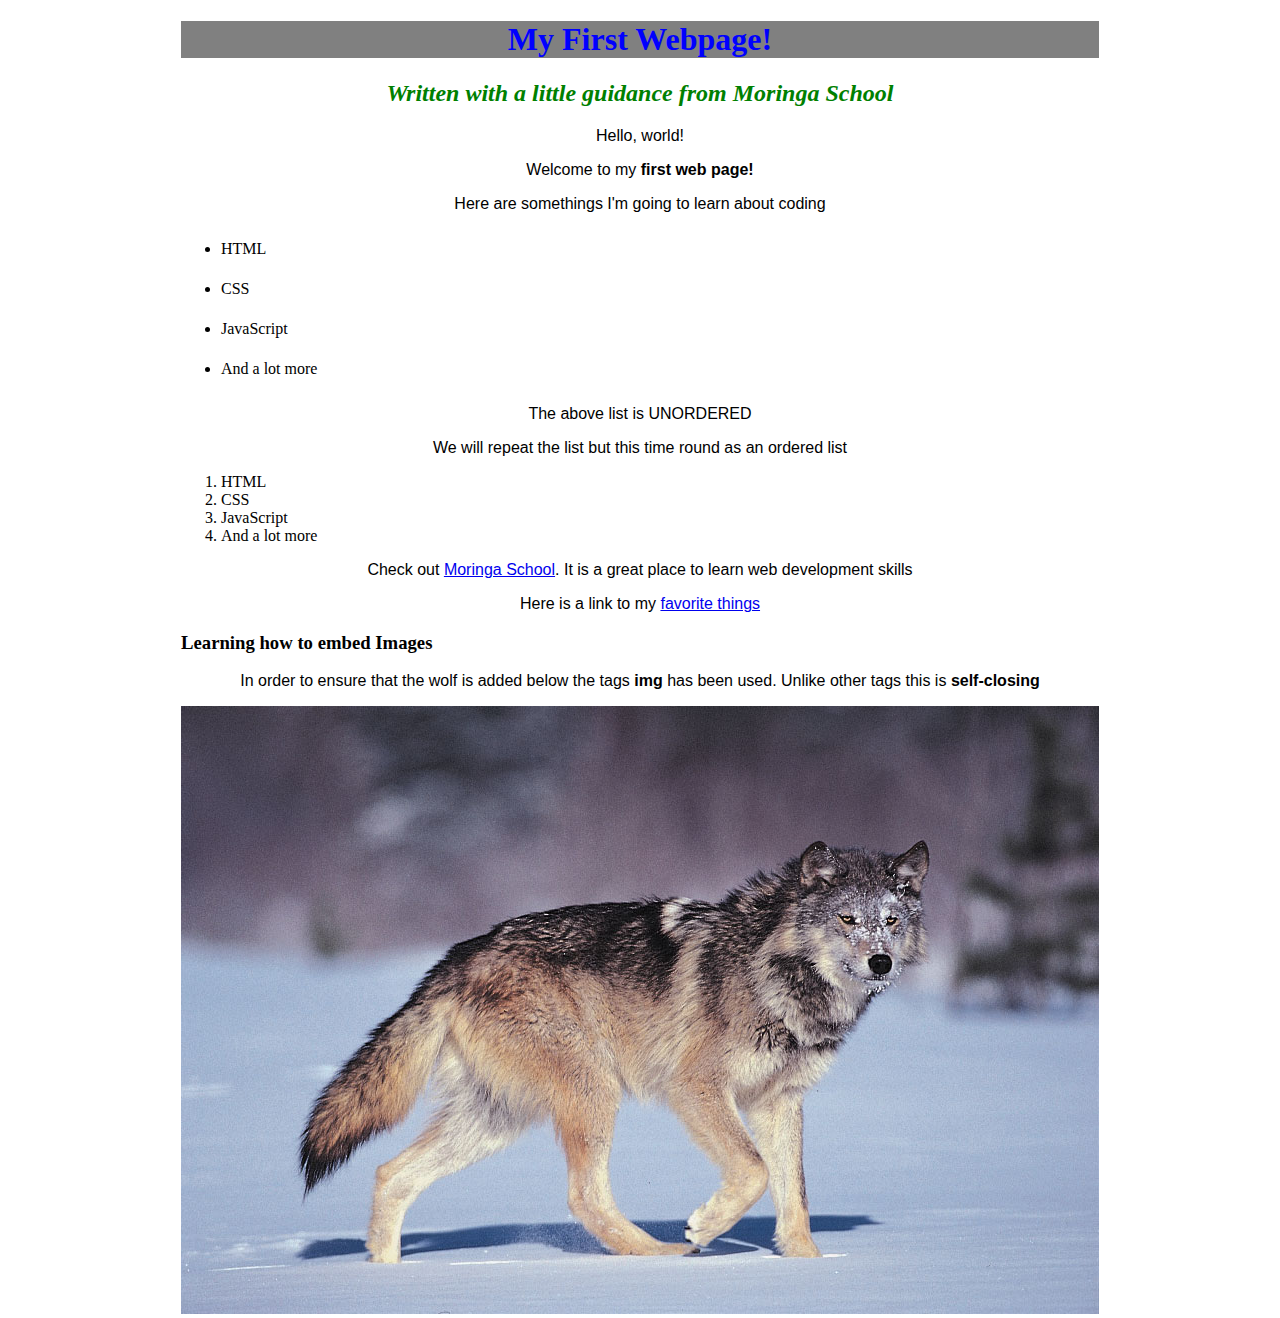
<file: index.html>
<!DOCTYPE html>
<html>
  <head>
    <title>My First Webpage!</title>
    <link rel="shortcut icon" href="/favicon.ico">
    <link rel="stylesheet" href="css/styles.css" type="text/css">
  </head>
  <body>
    <h1>My First Webpage!</h1>
    <h2>Written with a little guidance from <em>Moringa School</em></h2>

    <p>Hello, world!</p>
    <p>Welcome to my <strong>first  web page!</strong></p>

    <p>Here are somethings I'm going to learn about coding</p>
    <ul>
      <li>HTML</li>
      <li>CSS</li>
      <li>JavaScript</li>
      <li>And a lot more</li>
    </ul>

    <p>The above list is UNORDERED</p>
    <p>We will repeat the list but this time round as an ordered list</p>

    <ol>
      <li>HTML</li>
      <li>CSS</li>
      <li>JavaScript</li>
      <li>And a lot more</li>
    </ol>
    <p>Check out <a href="http://moringaschool.com">Moringa School</a>. It is a great place to learn web development skills</p>
    <p>Here is a link to my <a href="favorite-things.html">favorite things</a></p>

    <h3>Learning how to embed Images</h3>
    <p>In order to ensure that the wolf is added below the tags <strong>img</strong> has been used. Unlike other tags this is <strong>self-closing</strong></p>
    <img src="images/wolf.jpg" alt="A photo of a wolf">
  </body>
</html>
</file>
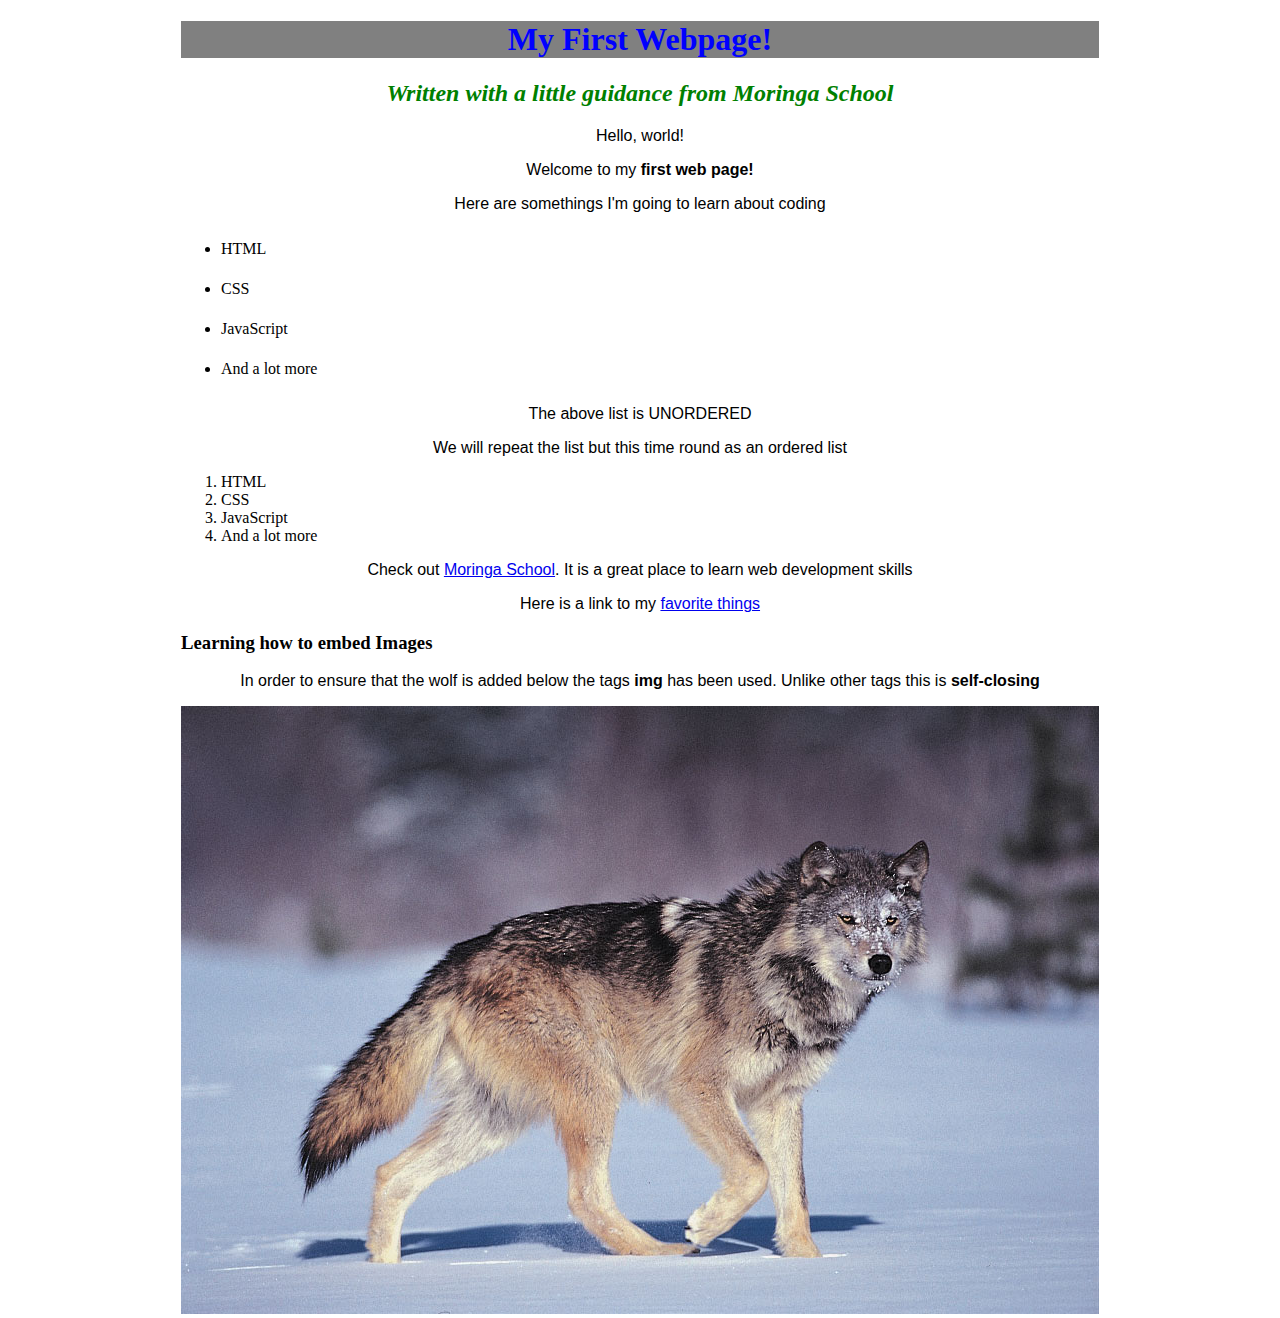
<file: my-first-webpage.html>
<!DOCTYPE html>
<html>
  <head>
    <title>My First Webpage!</title>
    <link rel="shortcut icon" href="/favicon.ico">
    <link rel="stylesheet" href="/css/styles.css" type="text/css">
  </head>
  <body>
    <h1>My First Webpage!</h1>
    <h2>Written with a little guidance from <em>Moringa School</em></h2>

    <p>Hello, world!</p>
    <p>Welcome to my <strong>first  web page!</strong></p>

    <p>Here are somethings I'm going to learn about coding</p>
    <ul>
      <li>HTML</li>
      <li>CSS</li>
      <li>JavaScript</li>
      <li>And a lot more</li>
    </ul>

    <p>The above list is UNORDERED</p>
    <p>We will repeat the list but this time round as an ordered list</p>

    <ol>
      <li>HTML</li>
      <li>CSS</li>
      <li>JavaScript</li>
      <li>And a lot more</li>
    </ol>
    <p>Check out <a href="http://moringaschool.com">Moringa School</a>. It is a great place to learn web development skills</p>
    <p>Here is a link to my <a href="favorite-things.html">favorite things</a></p>

    <h3>Learning how to embed Images</h3>
    <p>In order to ensure that the wolf is added below the tags <strong>img</strong> has been used. Unlike other tags this is <strong>self-closing</strong></p>
    <img src="images/wolf.jpg" alt="A photo of a wolf">
  </body>
</html>
</file>
<file: css/styles.css>
h1 {
  color: blue;
  text-align: center;
  background-color: grey;
}
h2 {
  color: green;
  font-style: italic;
  text-align: center;
}
p {
  font-family: sans-serif;
  text-align: center;
}
ul {
  align-items: center;
  line-height: 40px;
}
html, body {
    height: 100%;
}

html {
    display: table;
    margin: auto;
}

body {
    display: table-cell;
    vertical-align: middle;
}
</file>
